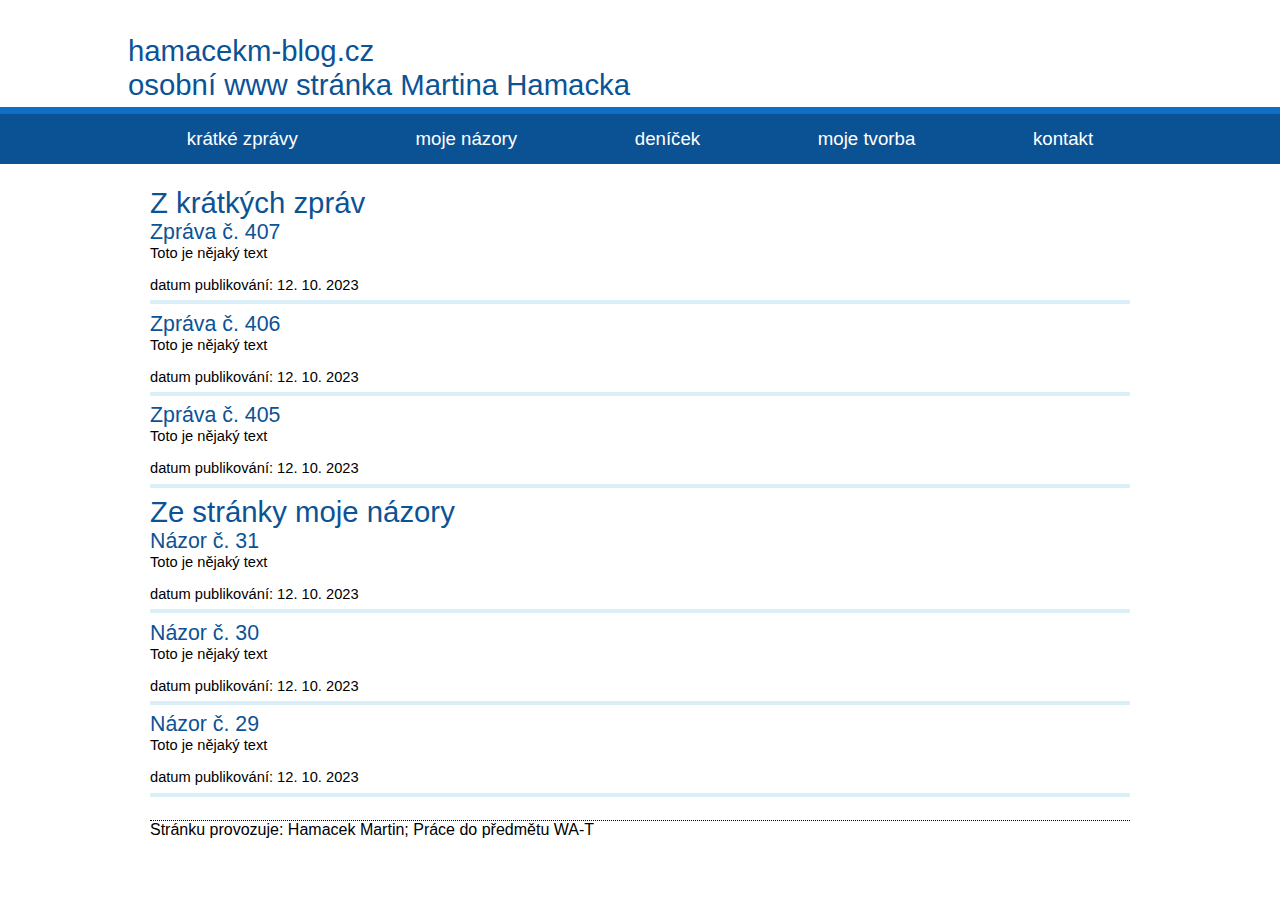
<file: index.html>
<!DOCTYPE html>
<html lang="cz">
<head>
<link rel="stylesheet" type="text/css" href="stylopis.css">
<title>hamacekm-blog.cz - Hlavní stránka</title>
<meta charset="UTF-8">
<meta name="viewport" content="widht=device-width, initial-scale=1, shrink-to-fit=no">
</head>
<body>
<div class="grid-kontejner">

<div class="hlavicka">

</div>
<div class="hlavicka">
<a href="index.html"><div class="hlavicnazev"><h1><br>hamacekm-blog.cz<br>osobní www stránka Martina Hamacka</h1></div></a>
</div>
<div class="hlavicka">

</div>
<div class="cara">

</div>
<div class="menu nezobrazit">

</div>
<div class="menu">

<div class="odkazy">
<a href="krtkzprav.html"><div class="odkaz">krátké zprávy</div></a><a href="mnazory.html"><div class="odkaz">moje názory</div></a><a href="denicek.html"><div class="odkaz">deníček</div></a><a href="tvorba.html"><div class="odkaz">moje tvorba</div></a><a href="kontakt.html"><div class="odkaz">kontakt</div></a>
</div>

</div>
<div class="menu nezobrazit">

</div>
<div class="okraj">

</div>
<div class="obsah">
<div class="oddil">
<h1>Z krátkých zpráv</h1>
<div class="zprava">
<h2>Zpráva č. 407</h2>
Toto je nějaký text<br><br>
datum publikování: 12. 10. 2023
<hr>
</div>
<div class="zprava">
<h2>Zpráva č. 406</h2>
Toto je nějaký text<br><br>
datum publikování: 12. 10. 2023
<hr>
</div>
<div class="zprava">
<h2>Zpráva č. 405</h2>
Toto je nějaký text<br><br>
datum publikování: 12. 10. 2023
<hr>
</div>
</div>
<div class="oddil">
<h1>Ze stránky moje názory</h1>
<div class="zprava">
<h2>Názor č. 31</h2>
Toto je nějaký text<br><br>
datum publikování: 12. 10. 2023
<hr>
</div>
<div class="zprava">
<h2>Názor č. 30</h2>
Toto je nějaký text<br><br>
datum publikování: 12. 10. 2023
<hr>
</div>
<div class="zprava">
<h2>Názor č. 29</h2>
Toto je nějaký text<br><br>
datum publikování: 12. 10. 2023
<hr>
</div>
</div>

<br>


<div class="paticka">Stránku provozuje: Hamacek Martin; Práce do předmětu WA-T</div>
</div>
</div>

<div class="okraj">

</div>
</div>

</body>
</html>
</file>
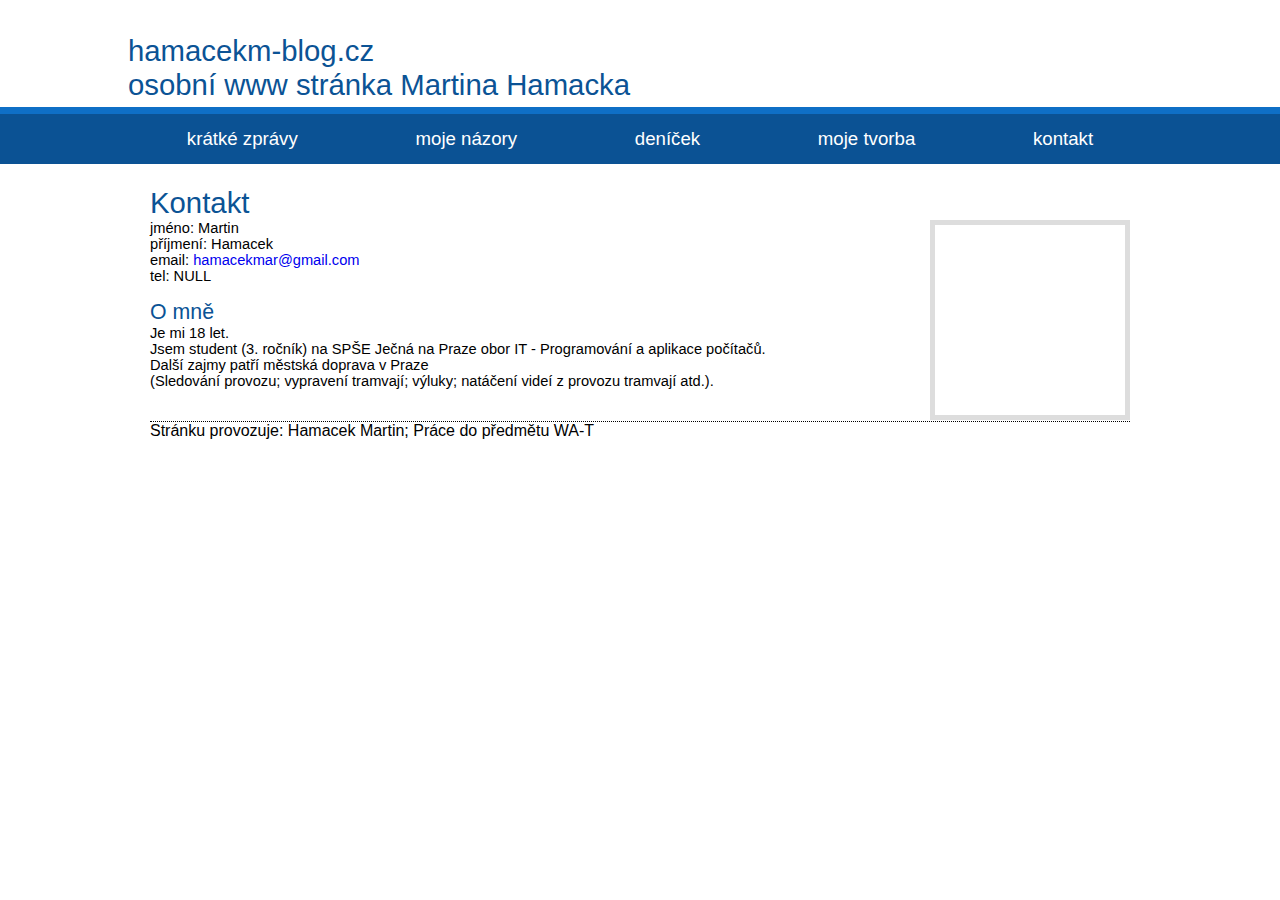
<file: kontakt.html>
<!DOCTYPE html>
<html lang="cs">
<head>
<link rel="stylesheet" type="text/css" href="stylopis.css">
<!-- Autor této stránky: Hamacek Martin, C3c, 2023/2024 -->
<title>hamacekm-blog.cz - Kontakt</title>
<meta charset="UTF-8">
<meta name="viewport" content="widht=device-width, initial-scale=1, shrink-to-fit=no">
<script src="script.js"></script>
</head>
<body>
<div class="grid-kontejner">

<div class="hlavicka">

</div>
<div class="hlavicka">
<a href="index.html"><div class="hlavicnazev"><h1><br>hamacekm-blog.cz<br>osobní www stránka Martina Hamacka</h1></div></a>
</div>
<div class="hlavicka">

</div>
<div class="cara">

</div>
<div class="menu nezobrazit">

</div>
<div class="menu">

<div class="odkazy">
<a href="krtkzprav.html"><div class="odkaz">krátké zprávy</div></a><a href="mnazory.html"><div class="odkaz">moje názory</div></a><a href="denicek.html"><div class="odkaz">deníček</div></a><a href="tvorba.html"><div class="odkaz">moje tvorba</div></a><a href="kontakt.html"><div class="odkaz">kontakt</div></a>
</div>

</div>
<div class="menu nezobrazit">

</div>
<div class="okraj">

</div>
<div class="obsah">
<h1>Kontakt</h1>

<div class="profilovka">
<img onmouseout="funkce()" class="fotka" src="profilovka.png" alt="profilovka">
</div>

<div>
jméno: Martin<br>
příjmení: Hamacek<br>
email: <a href="mailto:hamacekmar@gmail.com">hamacekmar@gmail.com</a><br> <!-- správně by se tag mailto neměl používat protože boti-->
tel: NULL<br> 
</div>

<br>
<h2>O mně</h2>
Je mi 18 let. <br>Jsem student (3. ročník) na SPŠE Ječná na Praze obor IT - Programování a aplikace počítačů. <br>Další zajmy patří městská doprava v Praze <br>(Sledování provozu; vypravení tramvají; výluky; natáčení videí z provozu tramvají atd.).<br><br><br>

<div class="paticka">Stránku provozuje: Hamacek Martin; Práce do předmětu WA-T</div>
</div>
</div>

<div class="okraj">

</div>
</div>

</body>
</html>
</file>
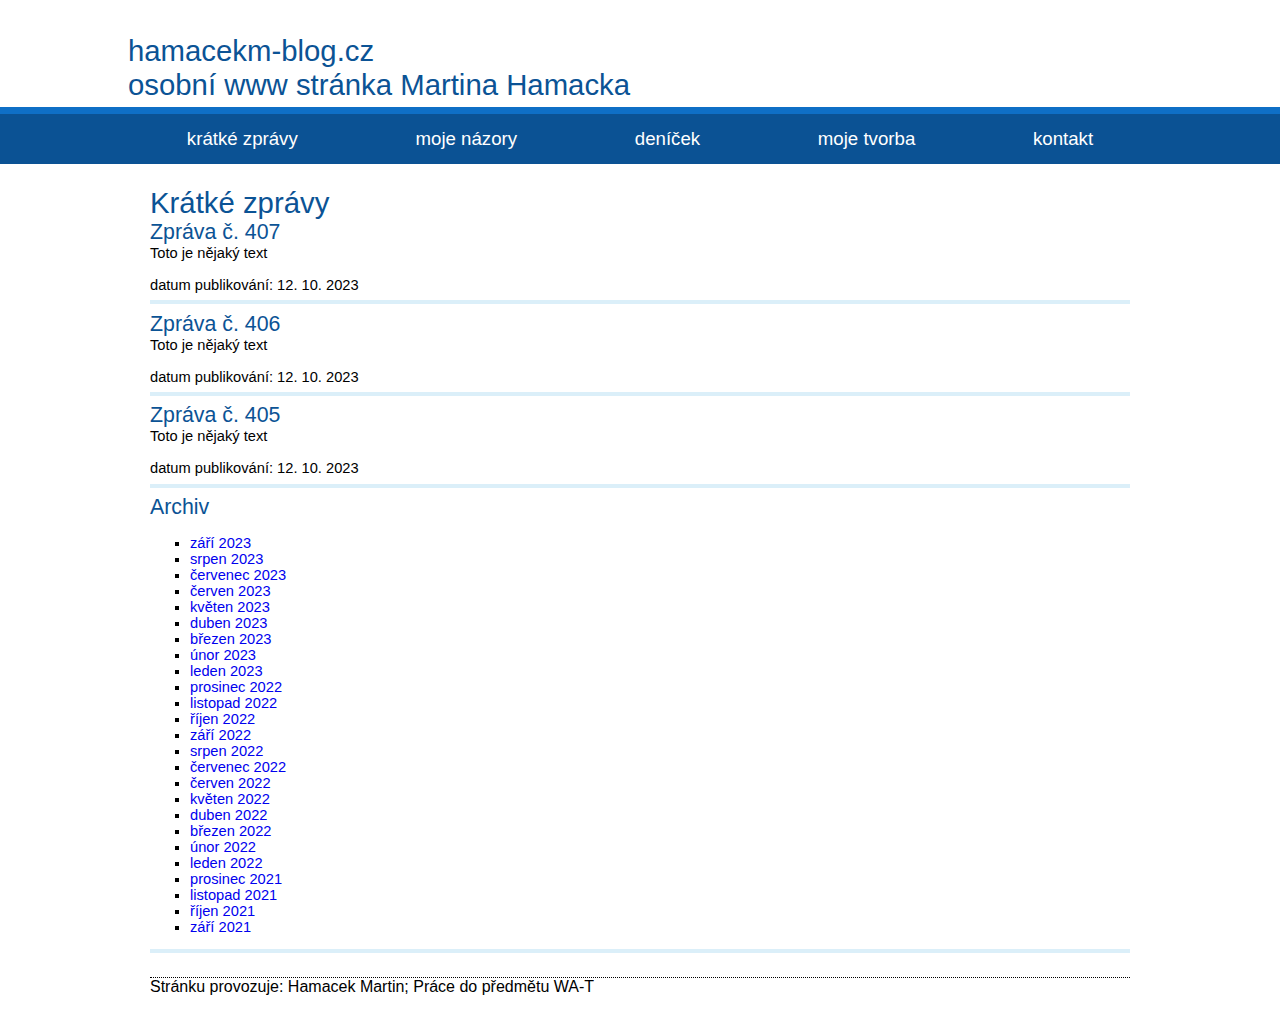
<file: krtkzprav.html>
<!DOCTYPE html>
<html lang="cs">
<head>
<link rel="stylesheet" type="text/css" href="stylopis.css">
<title>hamacekm-blog.cz - Krátké zprávy</title>
<meta charset="UTF-8">
<meta name="viewport" content="widht=device-width, initial-scale=1, shrink-to-fit=no">
</head>
<body>
<div class="grid-kontejner">

<div class="hlavicka">

</div>
<div class="hlavicka">
<a href="index.html"><div class="hlavicnazev"><h1><br>hamacekm-blog.cz<br>osobní www stránka Martina Hamacka</h1></div></a>
</div>
<div class="hlavicka">

</div>
<div class="cara">

</div>
<div class="menu nezobrazit">

</div>
<div class="menu">

<div class="odkazy">
<a href="krtkzprav.html"><div class="odkaz">krátké zprávy</div></a><a href="mnazory.html"><div class="odkaz">moje názory</div></a><a href="denicek.html"><div class="odkaz">deníček</div></a><a href="tvorba.html"><div class="odkaz">moje tvorba</div></a><a href="kontakt.html"><div class="odkaz">kontakt</div></a>
</div>

</div>
<div class="menu nezobrazit">

</div>
<div class="okraj">

</div>
<div class="obsah">

<h1>Krátké zprávy</h1>
<div class="zprava">
<h2>Zpráva č. 407</h2>
Toto je nějaký text<br><br>
datum publikování: 12. 10. 2023
<hr>
</div>
<div class="zprava">
<h2>Zpráva č. 406</h2>
Toto je nějaký text<br><br>
datum publikování: 12. 10. 2023
<hr>
</div>
<div class="zprava">
<h2>Zpráva č. 405</h2>
Toto je nějaký text<br><br>
datum publikování: 12. 10. 2023
<hr>
</div>
<h2>Archiv</h2>
<ul>
<li><a href="archiv.html">září 2023</a></li>
<li><a href="archiv.html">srpen 2023</a></li>
<li><a href="archiv.html">červenec 2023</a></li>
<li><a href="archiv.html">červen 2023</a></li>
<li><a href="archiv.html">květen 2023</a></li>
<li><a href="archiv.html">duben 2023</a></li>
<li><a href="archiv.html">březen 2023</a></li>
<li><a href="archiv.html">únor 2023</a></li>
<li><a href="archiv.html">leden 2023</a></li>
<li><a href="archiv.html">prosinec 2022</a></li>
<li><a href="archiv.html">listopad 2022</a></li>
<li><a href="archiv.html">říjen 2022</a></li>
<li><a href="archiv.html">září 2022</a></li>
<li><a href="archiv.html">srpen 2022</a></li>
<li><a href="archiv.html">červenec 2022</a></li>
<li><a href="archiv.html">červen 2022</a></li>
<li><a href="archiv.html">květen 2022</a></li>
<li><a href="archiv.html">duben 2022</a></li>
<li><a href="archiv.html">březen 2022</a></li>
<li><a href="archiv.html">únor 2022</a></li>
<li><a href="archiv.html">leden 2022</a></li>
<li><a href="archiv.html">prosinec 2021</a></li>
<li><a href="archiv.html">listopad 2021</a></li>
<li><a href="archiv.html">říjen 2021</a></li>
<li><a href="archiv.html">září 2021</a></li>
</ul>
<hr>
<br>


<div class="paticka">Stránku provozuje: Hamacek Martin; Práce do předmětu WA-T</div>
</div>
</div>

<div class="okraj">

</div>
</div>

</body>
</html>
</file>
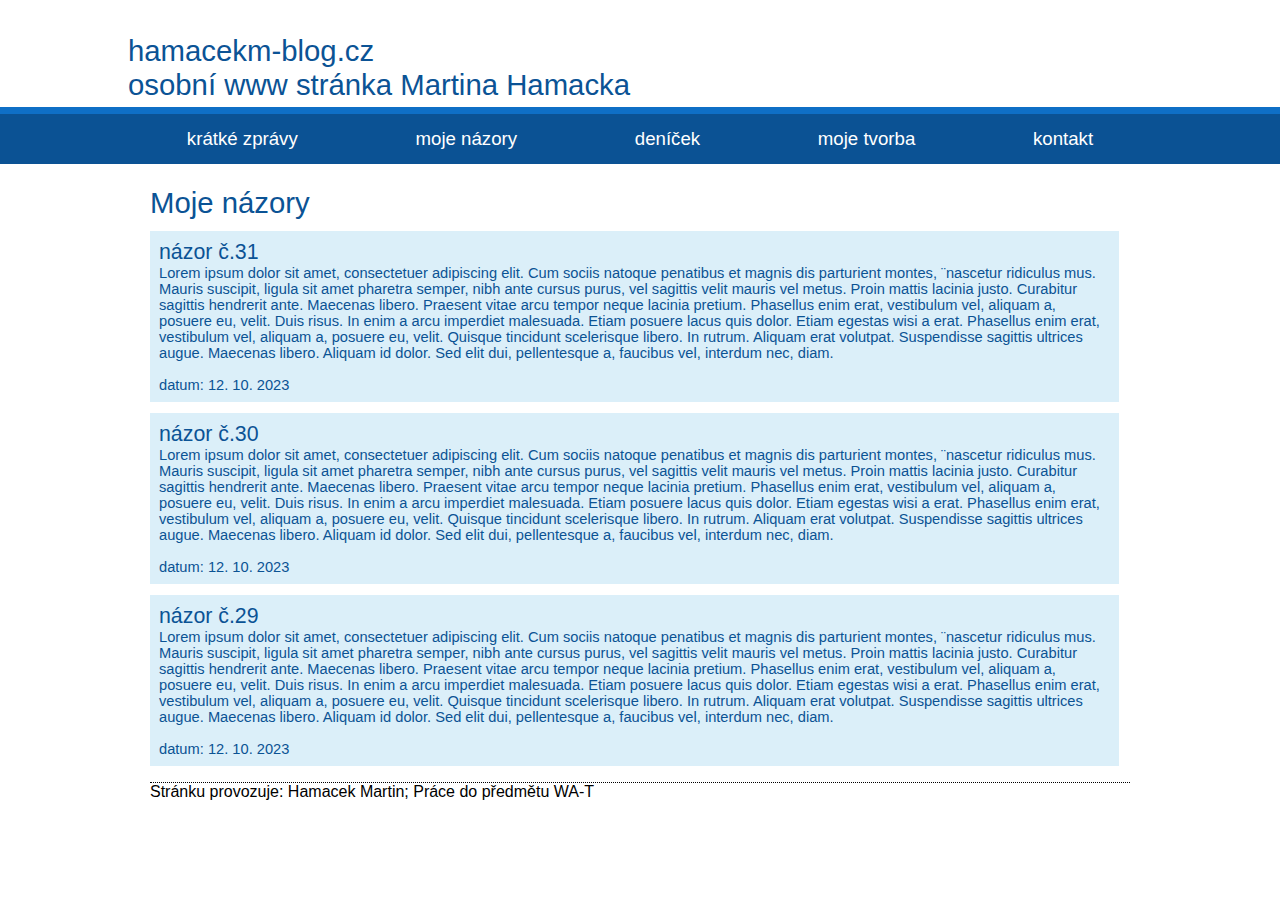
<file: mnazory.html>
<!DOCTYPE html>
<html lang="cs">
<head>
<link rel="stylesheet" type="text/css" href="stylopis.css">
<title>hamacekm-blog.cz - Moje názory</title>
<meta charset="UTF-8">
<meta name="viewport" content="widht=device-width, initial-scale=1, shrink-to-fit=no">
</head>
<body>
<div class="grid-kontejner">

<div class="hlavicka">

</div>
<div class="hlavicka">
<a href="index.html"><div class="hlavicnazev"><h1><br>hamacekm-blog.cz<br>osobní www stránka Martina Hamacka</h1></div></a>
</div>
<div class="hlavicka">

</div>
<div class="cara">

</div>
<div class="menu nezobrazit">

</div>
<div class="menu">

<div class="odkazy">
<a href="krtkzprav.html"><div class="odkaz">krátké zprávy</div></a><a href="mnazory.html"><div class="odkaz">moje názory</div></a><a href="denicek.html"><div class="odkaz">deníček</div></a><a href="tvorba.html"><div class="odkaz">moje tvorba</div></a><a href="kontakt.html"><div class="odkaz">kontakt</div></a>
</div>

</div>
<div class="menu nezobrazit">

</div>
<div class="okraj">

</div>
<div class="obsah">
<h1>Moje názory</h1>


<a href="nazor.html"><div class="dlazdiceII">
<h2>názor č.31</h2>
Lorem ipsum dolor sit amet, consectetuer adipiscing elit. 
Cum sociis natoque penatibus et magnis dis parturient montes, 
¨nascetur ridiculus mus. Mauris suscipit, ligula sit amet pharetra semper, 
nibh ante cursus purus, vel sagittis velit mauris vel metus. Proin mattis lacinia justo. 
Curabitur sagittis hendrerit ante. Maecenas libero. Praesent vitae arcu tempor neque lacinia pretium. 
Phasellus enim erat, vestibulum vel, aliquam a, posuere eu, velit. Duis risus. In enim a arcu imperdiet malesuada. 
Etiam posuere lacus quis dolor. Etiam egestas wisi a erat. Phasellus enim erat, vestibulum vel, aliquam a, posuere eu, velit. Quisque tincidunt scelerisque libero. In rutrum. Aliquam erat volutpat. Suspendisse sagittis ultrices augue. Maecenas libero. Aliquam id dolor. Sed elit dui, pellentesque a, faucibus vel, interdum nec, diam.
<br><br>
datum: 12. 10. 2023
</div>
</a>
<a href="nazor.html"><div class="dlazdiceII">
<h2>názor č.30</h2>
Lorem ipsum dolor sit amet, consectetuer adipiscing elit. 
Cum sociis natoque penatibus et magnis dis parturient montes, 
¨nascetur ridiculus mus. Mauris suscipit, ligula sit amet pharetra semper, 
nibh ante cursus purus, vel sagittis velit mauris vel metus. Proin mattis lacinia justo. 
Curabitur sagittis hendrerit ante. Maecenas libero. Praesent vitae arcu tempor neque lacinia pretium. 
Phasellus enim erat, vestibulum vel, aliquam a, posuere eu, velit. Duis risus. In enim a arcu imperdiet malesuada. 
Etiam posuere lacus quis dolor. Etiam egestas wisi a erat. Phasellus enim erat, vestibulum vel, aliquam a, posuere eu, velit. Quisque tincidunt scelerisque libero. In rutrum. Aliquam erat volutpat. Suspendisse sagittis ultrices augue. Maecenas libero. Aliquam id dolor. Sed elit dui, pellentesque a, faucibus vel, interdum nec, diam.
<br><br>
datum: 12. 10. 2023
</div>
</a>

<a href="nazor.html"><div class="dlazdiceII">
<h2>názor č.29</h2>
Lorem ipsum dolor sit amet, consectetuer adipiscing elit. 
Cum sociis natoque penatibus et magnis dis parturient montes, 
¨nascetur ridiculus mus. Mauris suscipit, ligula sit amet pharetra semper, 
nibh ante cursus purus, vel sagittis velit mauris vel metus. Proin mattis lacinia justo. 
Curabitur sagittis hendrerit ante. Maecenas libero. Praesent vitae arcu tempor neque lacinia pretium. 
Phasellus enim erat, vestibulum vel, aliquam a, posuere eu, velit. Duis risus. In enim a arcu imperdiet malesuada. 
Etiam posuere lacus quis dolor. Etiam egestas wisi a erat. Phasellus enim erat, vestibulum vel, aliquam a, posuere eu, velit. Quisque tincidunt scelerisque libero. In rutrum. Aliquam erat volutpat. Suspendisse sagittis ultrices augue. Maecenas libero. Aliquam id dolor. Sed elit dui, pellentesque a, faucibus vel, interdum nec, diam.
<br><br>
datum: 12. 10. 2023
</div>
</a>



<br>


<div class="paticka">Stránku provozuje: Hamacek Martin; Práce do předmětu WA-T</div>
</div>
</div>

<div class="okraj">

</div>
</div>

</body>
</html>
</file>
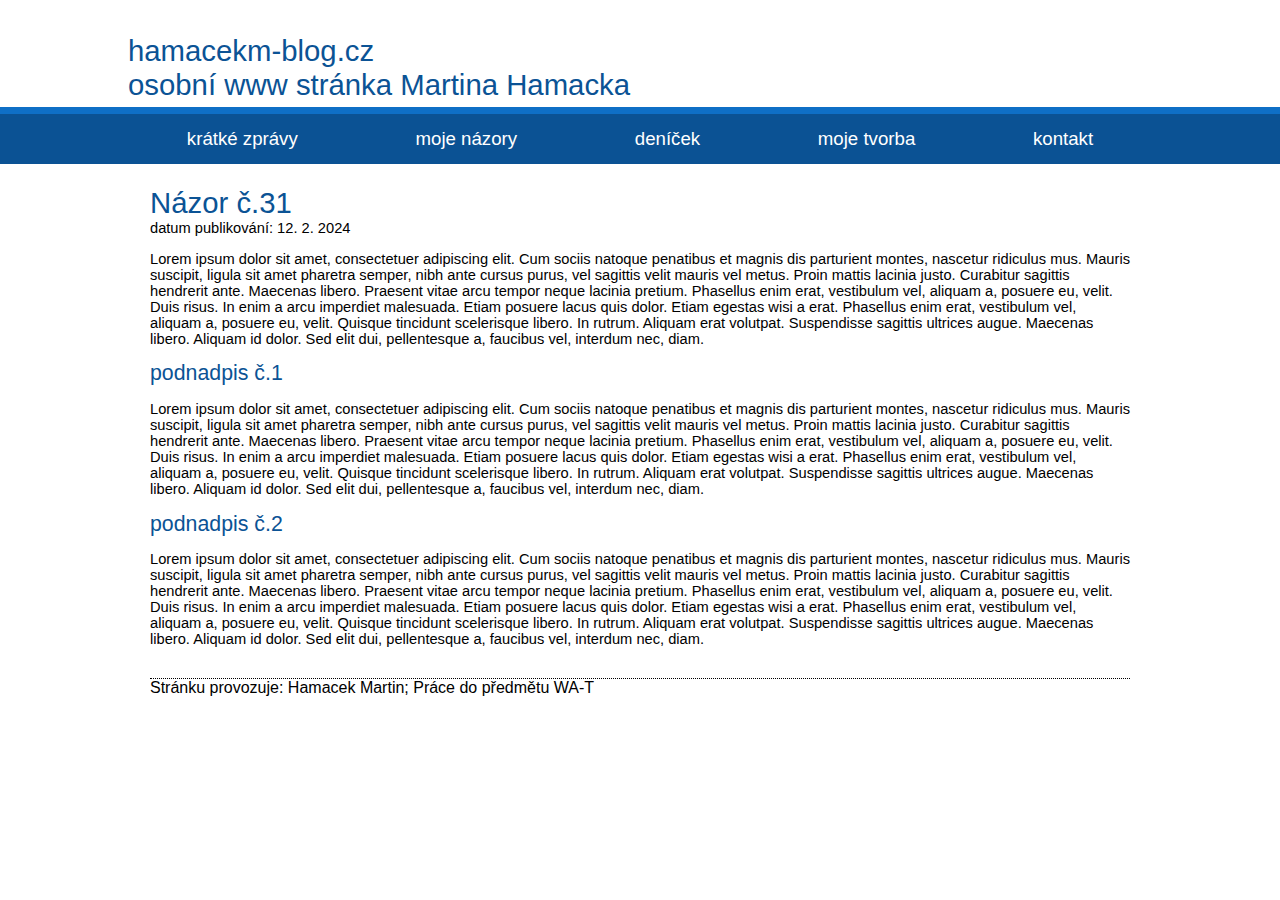
<file: nazor.html>
<!DOCTYPE html>
<html lang="cz">
<head>
<link rel="stylesheet" type="text/css" href="stylopis.css">
<title>hamacekm-blog.cz - Názor</title>
<meta charset="UTF-8">
<meta name="viewport" content="widht=device-width, initial-scale=1, shrink-to-fit=no">
</head>
<body>
<div class="grid-kontejner">

<div class="hlavicka">

</div>
<div class="hlavicka">
<a href="index.html"><div class="hlavicnazev"><h1><br>hamacekm-blog.cz<br>osobní www stránka Martina Hamacka</h1></div></a>
</div>
<div class="hlavicka">

</div>
<div class="cara">

</div>
<div class="menu nezobrazit">

</div>
<div class="menu">

<div class="odkazy">
<a href="krtkzprav.html"><div class="odkaz">krátké zprávy</div></a><a href="mnazory.html"><div class="odkaz">moje názory</div></a><a href="denicek.html"><div class="odkaz">deníček</div></a><a href="tvorba.html"><div class="odkaz">moje tvorba</div></a><a href="kontakt.html"><div class="odkaz">kontakt</div></a>
</div>

</div>
<div class="menu nezobrazit">

</div>
<div class="okraj">

</div>
<div class="obsah">
<h1>Názor č.31</h1>
datum publikování: 12. 2. 2024

<p>Lorem ipsum dolor sit amet, consectetuer adipiscing elit. 
Cum sociis natoque penatibus et magnis dis parturient montes, 
nascetur ridiculus mus. Mauris suscipit, ligula sit amet pharetra semper, 
nibh ante cursus purus, vel sagittis velit mauris vel metus. Proin mattis lacinia justo. 
Curabitur sagittis hendrerit ante. Maecenas libero. Praesent vitae arcu tempor neque lacinia pretium. 
Phasellus enim erat, vestibulum vel, aliquam a, posuere eu, velit. Duis risus. In enim a arcu imperdiet malesuada. 
Etiam posuere lacus quis dolor. Etiam egestas wisi a erat. Phasellus enim erat, vestibulum vel, aliquam a, posuere eu, velit. Quisque tincidunt scelerisque libero. In rutrum. Aliquam erat volutpat. Suspendisse sagittis ultrices augue. Maecenas libero. Aliquam id dolor. Sed elit dui, pellentesque a, faucibus vel, interdum nec, diam.
</p>
<h2>podnadpis č.1</h2>
<p>Lorem ipsum dolor sit amet, consectetuer adipiscing elit. 
Cum sociis natoque penatibus et magnis dis parturient montes, 
nascetur ridiculus mus. Mauris suscipit, ligula sit amet pharetra semper, 
nibh ante cursus purus, vel sagittis velit mauris vel metus. Proin mattis lacinia justo. 
Curabitur sagittis hendrerit ante. Maecenas libero. Praesent vitae arcu tempor neque lacinia pretium. 
Phasellus enim erat, vestibulum vel, aliquam a, posuere eu, velit. Duis risus. In enim a arcu imperdiet malesuada. 
Etiam posuere lacus quis dolor. Etiam egestas wisi a erat. Phasellus enim erat, vestibulum vel, aliquam a, posuere eu, velit. Quisque tincidunt scelerisque libero. In rutrum. Aliquam erat volutpat. Suspendisse sagittis ultrices augue. Maecenas libero. Aliquam id dolor. Sed elit dui, pellentesque a, faucibus vel, interdum nec, diam.
</p>
<h2>podnadpis č.2</h2>
<p>Lorem ipsum dolor sit amet, consectetuer adipiscing elit. 
Cum sociis natoque penatibus et magnis dis parturient montes, 
nascetur ridiculus mus. Mauris suscipit, ligula sit amet pharetra semper, 
nibh ante cursus purus, vel sagittis velit mauris vel metus. Proin mattis lacinia justo. 
Curabitur sagittis hendrerit ante. Maecenas libero. Praesent vitae arcu tempor neque lacinia pretium. 
Phasellus enim erat, vestibulum vel, aliquam a, posuere eu, velit. Duis risus. In enim a arcu imperdiet malesuada. 
Etiam posuere lacus quis dolor. Etiam egestas wisi a erat. Phasellus enim erat, vestibulum vel, aliquam a, posuere eu, velit. Quisque tincidunt scelerisque libero. In rutrum. Aliquam erat volutpat. Suspendisse sagittis ultrices augue. Maecenas libero. Aliquam id dolor. Sed elit dui, pellentesque a, faucibus vel, interdum nec, diam.
</p>
</a>


<br>


<div class="paticka">Stránku provozuje: Hamacek Martin; Práce do předmětu WA-T</div>
</div>
</div>

<div class="okraj">

</div>
</div>

</body>
</html>
</file>
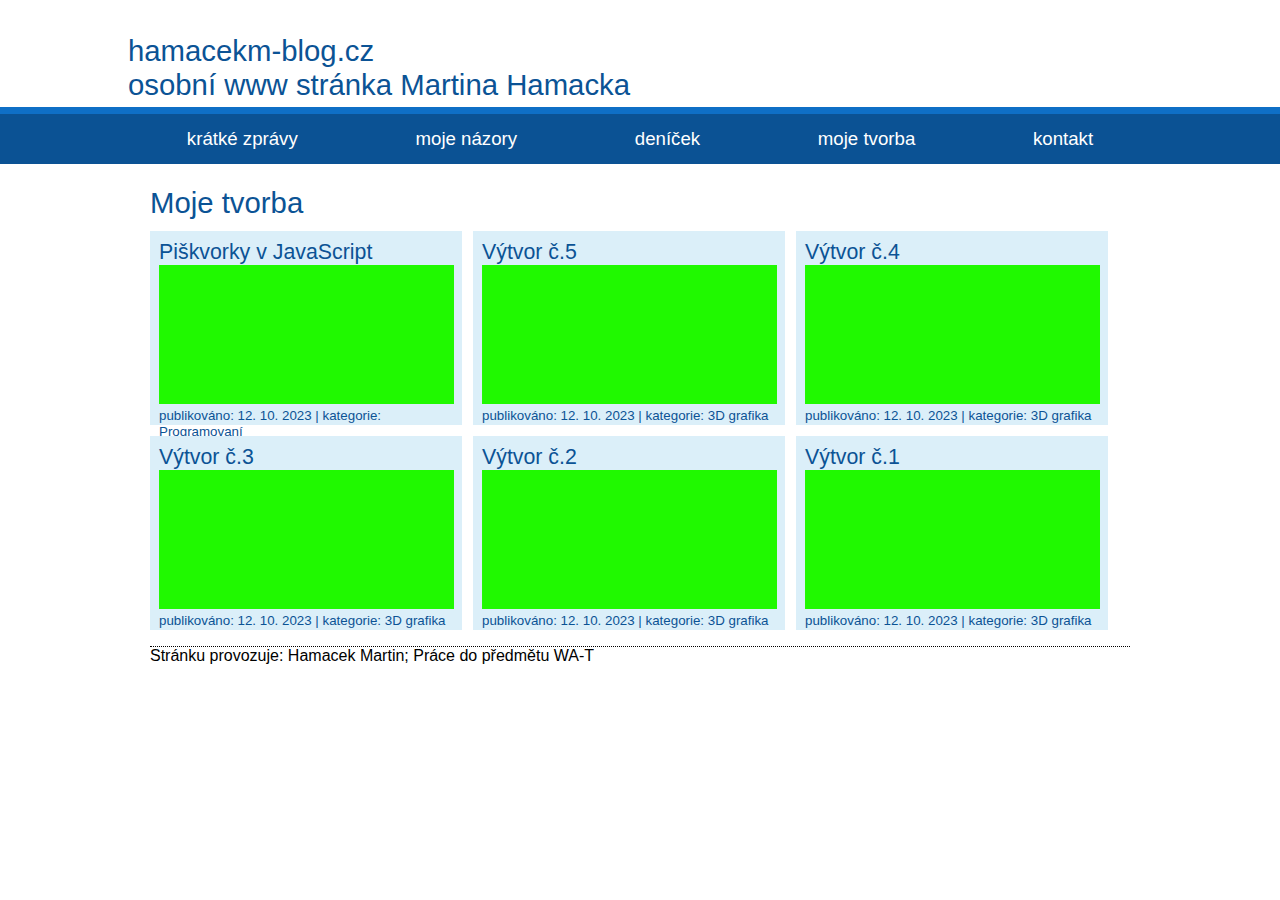
<file: tvorba.html>
<!DOCTYPE html>
<html lang="cs">
<head>
<link rel="stylesheet" type="text/css" href="stylopis.css">
<!-- Autor této stránky: Hamacek Martin, C3c, 2023/2024 -->
<title>hamacekm-blog.cz - Moje tvorba</title>
<meta charset="UTF-8">
<meta name="viewport" content="widht=device-width, initial-scale=1, shrink-to-fit=no">
</head>
<body>
<div class="grid-kontejner">

<div class="hlavicka">

</div>
<div class="hlavicka">
<a href="index.html"><div class="hlavicnazev"><h1><br>hamacekm-blog.cz<br>osobní www stránka Martina Hamacka</h1></div></a>
</div>
<div class="hlavicka">

</div>
<div class="cara">

</div>
<div class="menu nezobrazit">

</div>
<div class="menu">

<div class="odkazy">
<a href="krtkzprav.html"><div class="odkaz">krátké zprávy</div></a><a href="mnazory.html"><div class="odkaz">moje názory</div></a><a href="denicek.html"><div class="odkaz">deníček</div></a><a href="tvorba.html"><div class="odkaz">moje tvorba</div></a><a href="kontakt.html"><div class="odkaz">kontakt</div></a>
</div>

</div>
<div class="menu nezobrazit">

</div>
<div class="okraj">

</div>
<div class="obsah">
<h1>Moje tvorba</h1>

<div class="mrizka">
<a href="mtvorba/piskvorky.html">
<div class="dlazdice">
<h2>Piškvorky v JavaScript</h2>
<img src="tvorba.png" alt="vytvor">
<span class="popisek">publikováno: 12. 10. 2023 | kategorie: Programovaní</span>
</div>
</a>
<a href="vytvor.php?id=5">
<div class="dlazdice">
<h2>Výtvor č.5</h2>
<img src="tvorba.png" alt="vytvor">
<span class="popisek">publikováno: 12. 10. 2023 | kategorie: 3D grafika</span>
</div>
</a>
<a href="vytvor.php?id=4">
<div class="dlazdice">
<h2>Výtvor č.4</h2>
<img src="tvorba.png" alt="vytvor">
<span class="popisek">publikováno: 12. 10. 2023 | kategorie: 3D grafika</span>
</div>
</a>
<a href="vytvor.php?id=3">
<div class="dlazdice">
<h2>Výtvor č.3</h2>
<img src="tvorba.png" alt="vytvor">
<span class="popisek">publikováno: 12. 10. 2023 | kategorie: 3D grafika</span>
</div>	
</a>
<a href="vytvor.php?id=2">
<div class="dlazdice">
<h2>Výtvor č.2</h2>
<img src="tvorba.png" alt="vytvor">
<span class="popisek">publikováno: 12. 10. 2023 | kategorie: 3D grafika</span>
</div>	
</a>
<a href="vytvor.php?id=1">
<div class="dlazdice">
<h2>Výtvor č.1</h2>
<img src="tvorba.png" alt="vytvor">
<span class="popisek">publikováno: 12. 10. 2023 | kategorie: 3D grafika</span>
</div>	
</a>
</div>
<br>


<div class="paticka">Stránku provozuje: Hamacek Martin; Práce do předmětu WA-T</div>
</div>
</div>

<div class="okraj">

</div>
</div>

</body>
</html>
</file>
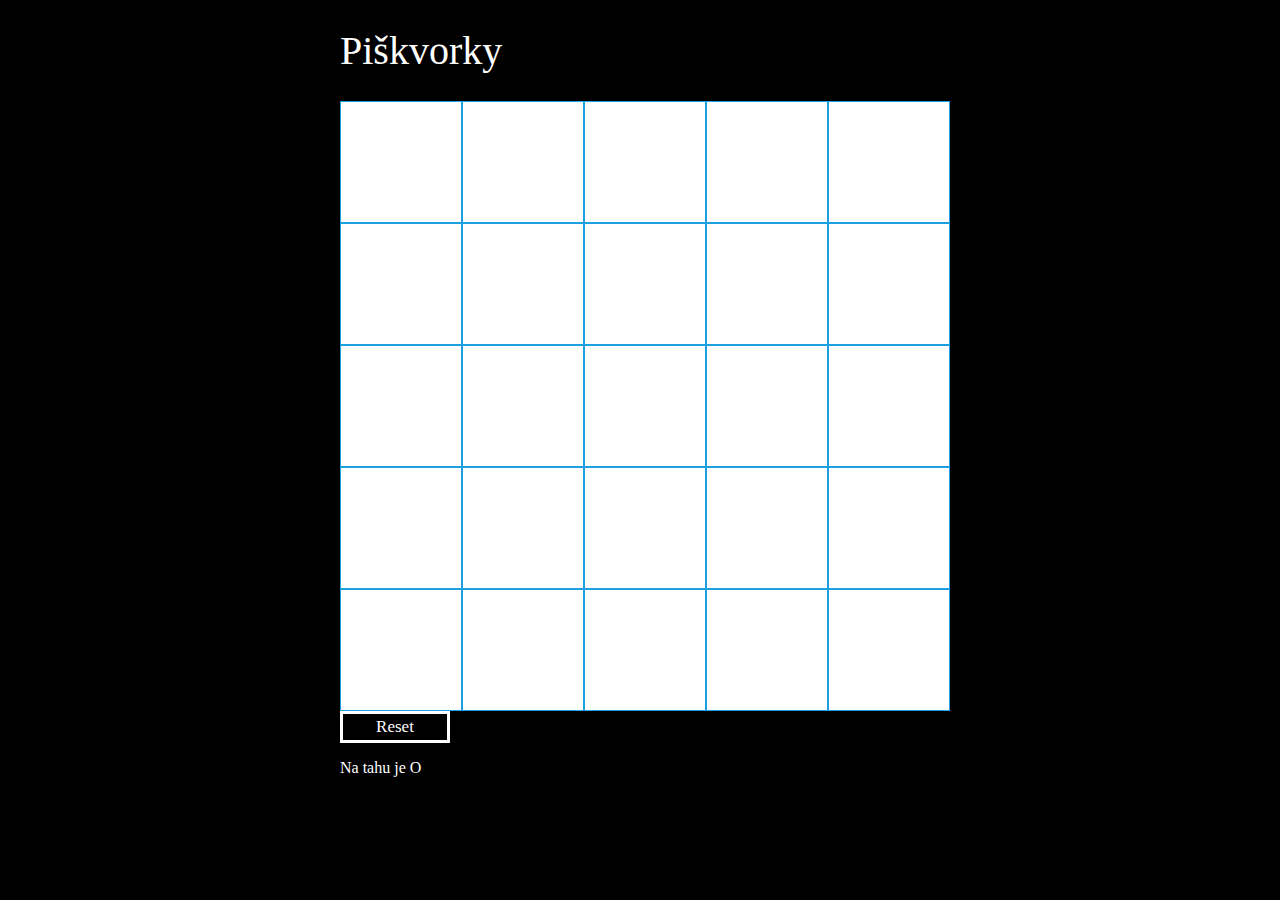
<file: mtvorba/piskvorky.html>
<!DOCTYPE html>
<html>
<head>
<title>Piškvorky</title>
<meta charset="UTF-8">

<meta name="viewport" content="width=device-width, initial-scale=1">
<link rel="stylesheet" type="text/css" href="stylpis.css">

</head>
<body>
<h1>Piškvorky</h1>


<div class="kontejner">
<div id = "0" onclick="vyber(0,0,0)" class="pole"></div>
<div id = "1" onclick="vyber(0,1,1)" class="pole"></div>
<div id = "2" onclick="vyber(0,2,2)" class="pole"></div>
<div id = "3" onclick="vyber(0,3,3)" class="pole"></div>
<div id = "4" onclick="vyber(0,4,4)" class="pole"></div>
<div id = "5" onclick="vyber(1,0,5)" class="pole"></div>
<div id = "6" onclick="vyber(1,1,6)" class="pole"></div>
<div id = "7" onclick="vyber(1,2,7)" class="pole"></div>
<div id = "8" onclick="vyber(1,3,8)" class="pole"></div>
<div id = "9" onclick="vyber(1,4,9)" class="pole"></div>
<div id = "10" onclick="vyber(2,0,10)" class="pole"></div>
<div id = "11" onclick="vyber(2,1,11)" class="pole"></div>
<div id = "12" onclick="vyber(2,2,12)" class="pole"></div>
<div id = "13" onclick="vyber(2,3,13)" class="pole"></div>
<div id = "14" onclick="vyber(2,4,14)" class="pole"></div>
<div id = "15" onclick="vyber(3,0,15)" class="pole"></div>
<div id = "16" onclick="vyber(3,1,16)" class="pole"></div>
<div id = "17" onclick="vyber(3,2,17)" class="pole"></div>
<div id = "18" onclick="vyber(3,3,18)" class="pole"></div>
<div id = "19" onclick="vyber(3,4,19)" class="pole"></div>
<div id = "20" onclick="vyber(4,0,20)" class="pole"></div>
<div id = "21" onclick="vyber(4,1,21)" class="pole"></div>
<div id = "22" onclick="vyber(4,2,22)" class="pole"></div>
<div id = "23" onclick="vyber(4,3,23)" class="pole"></div>
<div id = "24" onclick="vyber(4,4,24)" class="pole"></div>
</div>

<div class="ovladani">
<button onclick="resset()">Reset</button>
<p>Na tahu je <span id="tah">O</span></p>
</div>

<p id="odstavec"></p>

<script src="script.js">
</script>
</body>
</html>
</file>
<file: stylopis.css>
/*Stylopis pro úkol: Závěrečné kódování*/
/*Autor: Hamacek Martin*/
/*Spolupracující: Koppel Matyáš, Šprungl Ondřej*/

body {
	font-family: "Geneva CE", "Arial CE", sans-serif;
	margin:0px;
	font-size:11pt;
}

.grid-kontejner{
	display:grid;
	grid-template-columns:auto 1024px auto;
}

.nezobrazit{
}

ul{
  list-style-type: square;
}

.hlavicnazev{
	height:107px;
	white-space: nowrap;
}

h1{
	margin-top:0px;
	margin-bottom:0px;
	color:#0B5395;
	font-weight: normal;
	font-size:22pt;
}

h2{
	color:#0B5395;
	font-weight: normal;
	font-size:16pt;
	margin-top:0px;
	margin-bottom:0px;
}

hr{
	border:2px solid #DBEFF9;
	
}

.okraj{
	
}

.hlavicka{

}

.profilovka{

	float:right;
	background-color:#DDDDDD;
	width:200px;
	height:200px;

}

.popisek{
	font-size:10pt;
	color:#0B5395;
}

.fotka{
	padding-left:5px;
	padding-top:5px;
}

.paticka{
	border-top:1px dotted black;
	font-size:12pt;
	background-color:white;
}

.odkazy{
	display:grid;
	grid-template-columns:auto auto auto auto auto;
	margin-top:auto;
	margin-bottom:auto;	
	height:100%;
	
}

.polozka{
	width:312px;
	height:194px;
	background-color:
}

.profilovka{

	float:right;
	background-color:#DDDDDD;
	width:200px;
	height:200px;

}

.fotka{
	padding-left:5px;
	padding-top:5px;
}

.odkaz{
	
	width:100%;
	height:100%;
	text-align:center;
	font-size:14pt;
	
}

.odkaz:hover{
	width:100%;
	height:100%;
	text-align:center;
	background-color:white;
	color:#0B5294;
	
}

.cara{
	background-color:#0F6FC6;
	grid-column-start: 1;
	grid-column-end: 4;
	height:7px;

	
}

.menu a{
	margin-top:auto;
	margin-bottom:auto;
	color:white;
	text-decoration: none;
	
}

.menu a:visited{
	margin-top:auto;
	margin-bottom:auto;	
	color:white;
	text-decoration: none;
}

.menu{
	
	min-height:50px;
	background-color:#0B5294;
	
}
.obsah{
	padding:22px;
}

.odkz{
	color:#0B5394;
	text-decoration: none;
	font-weight: bold;
}

.odkz:visited{
	color:#0B5394;
	text-decoration: none;
	font-weight: bold;
}

.odkz:hover{
	color:#59A9F2;
	text-decoration: none;
	font-weight: bold;
}

.mrizka{
	display:flex;
	flex-wrap:wrap;
	flex-direction: row;
	margin-left:auto;
	margin-right:auto;
	
}

.dlazdice{
	background-color:#DBEFF9;
	color:#0B5394;
	width:294px;
	height:176px;
	margin-right:11px;
	margin-top:11px;
	padding:9px;
}

.dlazdice a{
	font-weight:normal;
}

a{
	text-decoration:none;
}

a:visited{
	text-decoration:none;
}

.dlazdiceII{
    background-color:#DBEFF9;
    color:#0B5394;
    margin-right:11px;
    margin-top:11px;
    padding:9px;
}

.dlazdiceII a{
    font-weight:normal;
}

@media only screen and (max-width: 1025px){
		.grid-kontejner{
			display:grid;
			grid-template-columns:auto;
			
		}
	
		.nezobrazit{
			display:none;
		}
		
		.hlavicka{
			
			grid-column-start: 1;
			grid-column-end: 4;
		}

		.okraj{
			display:none;
		}

		.cara{
			background-color:#0F6FC6;
			height:7px;
			grid-column-start: 1;
			grid-column-end: 4;
		}
		.menu{
			background-color:#0B5294;
			min-height:50px;
			grid-column-start: 1;
			grid-column-end: 4;
			
		}
		.obsah{
			grid-column-start: 1;
			grid-column-end: 4;
			padding:22px;
		}
		/*na další řádek doplňte svůj kód*/
		
		
}

@media only screen and (max-width: 600px){
	body {
	font-family: "Geneva CE", "Arial CE", sans-serif;margin:0px;
	}
	
	.grid-kontejner{
	display:grid;
	grid-template-columns:auto;
	
	}

	.nezobrazit{
		display:none;
	}

	.okraj{
		display:none;
	}

	.cara{
		background-color:#0F6FC6;
	}
	.menu{
		background-color:#0B5394;
		grid-column-start: 1;
		grid-column-end: 4;
		
	}
	.obsah{
		grid-column-start: 1;
		grid-column-end: 4;
		padding:22px;
	}

	.odkazy{
		display:grid;
		grid-template-columns:auto;
		height:100%;
	}



	.odkaz{
		
		width:100%;
		height:100%;
		text-align:center;
		font-size:14pt;
		
	}

	.menu a{
		margin-top:auto;
		margin-bottom:auto;
		color:white;
		text-decoration: none;
		height:50px;
		
	}

	.menu a:visited{
		margin-top:auto;
		margin-bottom:auto;	
		color:white;
		text-decoration: none;
	}
	
	/*na další řádek doplňte svůj kód*/

}
</file>
<file: mtvorba/stylpis.css>
body{
	margin:0px;
	max-width:600px;
	height:100%;
	font-family:Segoe UI;
	margin-left:auto;
	margin-right:auto;
	background-color:#000000;
	color:white;
}

h1{
	color:white;
	font-size:40px;
	font-weight: normal;
}

.kontejner{
	display: grid;
	grid-template-columns: auto auto auto auto auto;
	margin-left:auto;
	margin-right:auto;
	background-color:#FFFFFF;
}

.pole{
	color:black;
	height:120px;
	border:1px solid #1BA1E2;
	background-color:#FFFFFF;
	text-align:center;
	font-size:50pt;
	width:120px;
}

.pole:hover{
	background-color:#1BA1E2;
}

.pole:active{
	background-color:#FFFFFF;
}

button{
	border:3px solid white;
	background-color:#000000;
	width:110px;
	height:32px;
	color:white;
	font-size:17px;
	font-family:Segoe UI;
}

button:active{
	background-color:#FFFFFF;
	color:black;
	font-size:17px;
	font-family:Segoe UI;
}

@media (max-width: 650px){
	.pole{
	color:black;
	width:120px;
	text-align:center;
	font-size:50pt;
}
}
</file>
